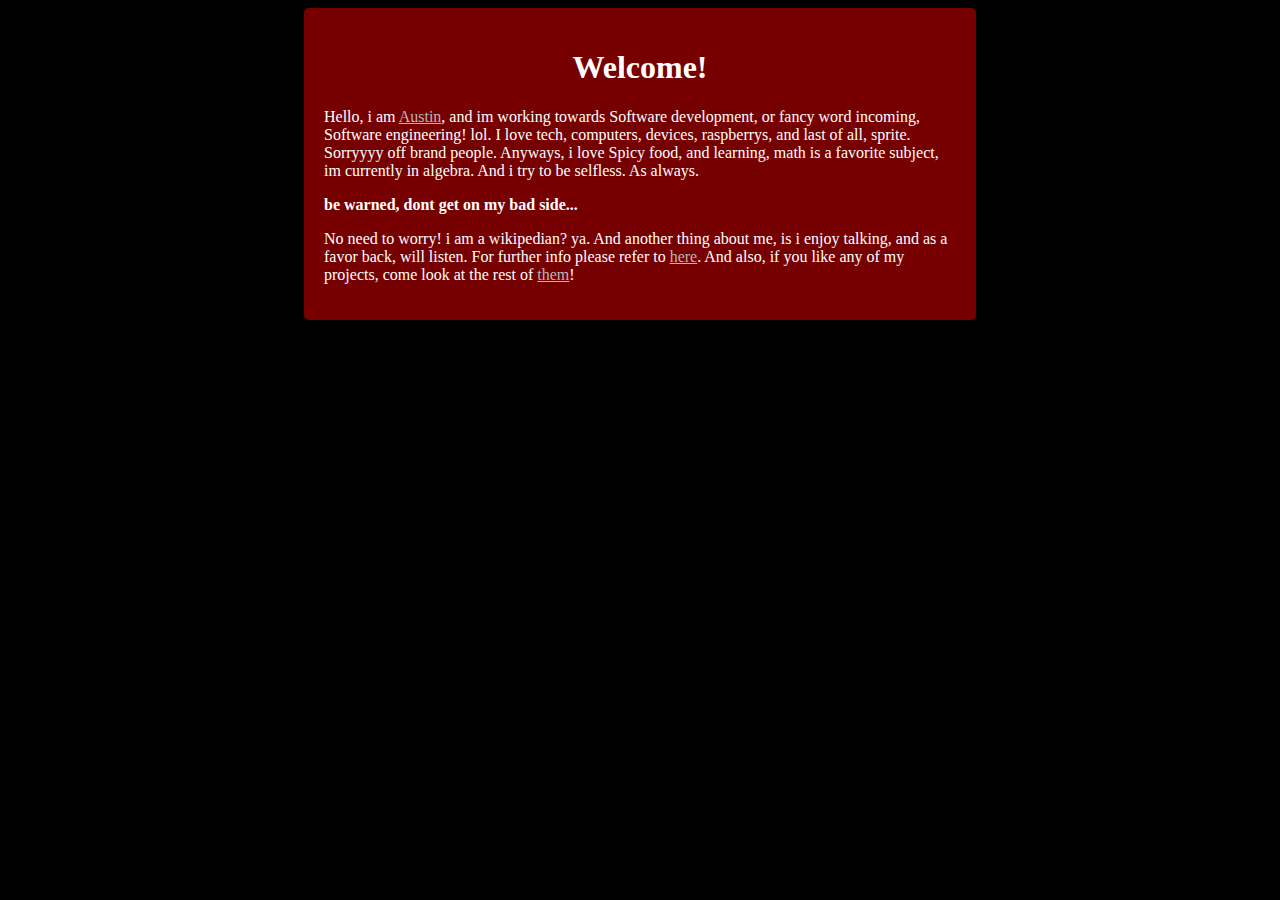
<file: index.html>
<!DOCTYPE html>
<html>
<head>
    <link rel="icon" type="image/x-icon" href="https://raw.githubusercontent.com/Null-Austin/public-assets/main/Null-Austin.jpeg">
    <title>Hello!</title>
    <link rel="stylesheet" href="/css/main_theme.css">
</head>
<body>
    <div class="backbody">
        <h1>Welcome!</h1>
        <p>Hello, i am <a href="https://github.com/Null-Austin">Austin</a>, and im working towards Software development, or fancy word incoming, Software engineering! lol. I love tech, computers, devices, raspberrys, and last of all, sprite. Sorryyyy off brand people. Anyways, i love Spicy food, and learning, math is a favorite subject, im currently in algebra. And i try to be selfless. As always.</p>
        <p><b>be warned, dont get on my bad side...</b></p>
        <p>No need to worry! i am a wikipedian? ya. And another thing about me, is i enjoy talking, and as a favor back, will listen. For further info please refer to <a href="/contact.html">here</a>. And also, if you like any of my projects, come look at the rest of <a href="/projects.html">them</a>!</p>
    </div>
</body>
</html>
</file>
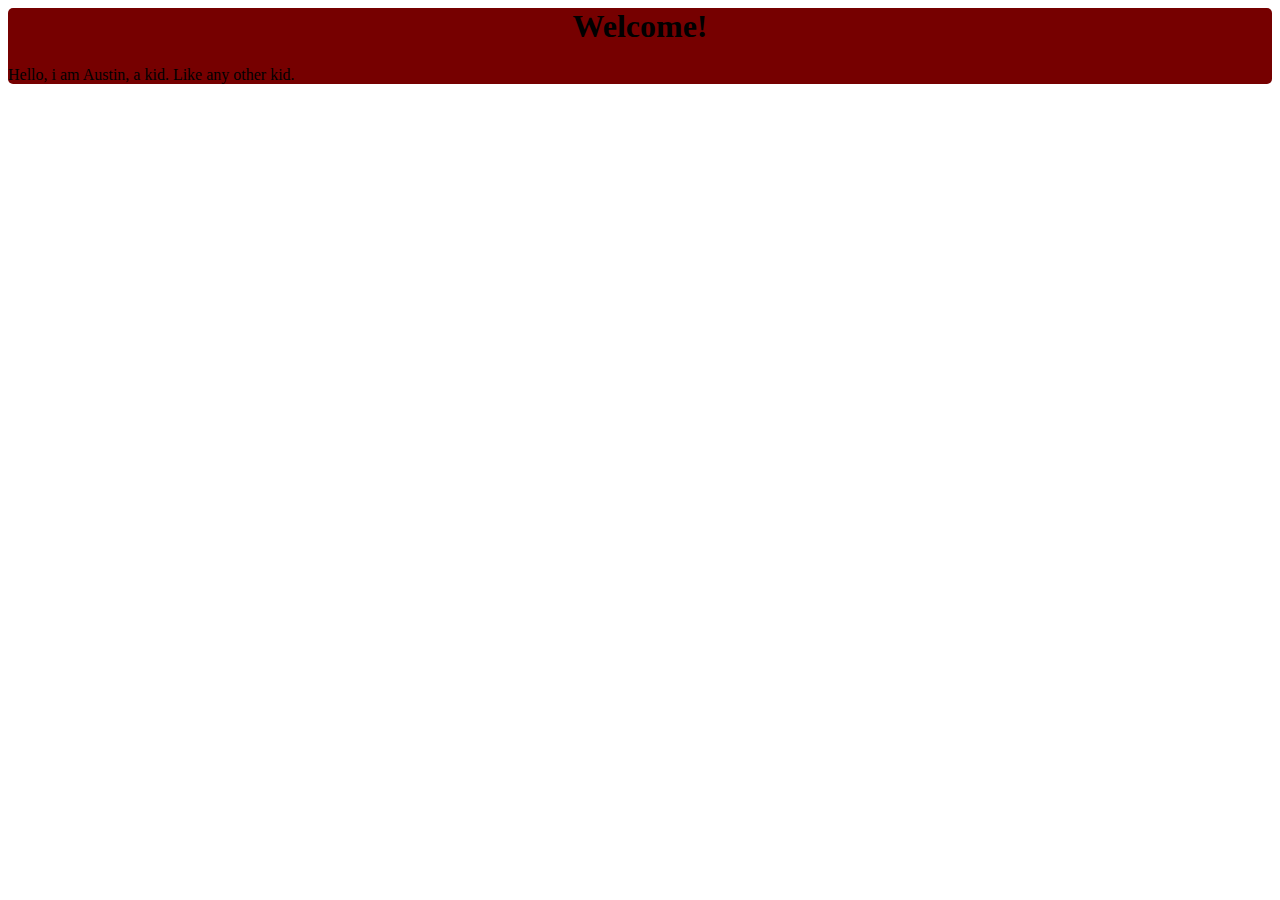
<file: Main/index.html>
<style>
    h1{
        text-align: center;
    }
    body{
        background-image: url('../images/background.jpg')
        color: white;
        }
    div{
        background-color: #760000;
        border-radius: 5px;
    }
</style>

<!DOCTYPE html>
<html>
    <h>
        <title>Hello!</title>
    </h>
    <body>
        <div>
            <h1>Welcome!</h1>
            <p>Hello, i am Austin, a kid. Like any other kid.</p>
        </div>
    </body>
</file>
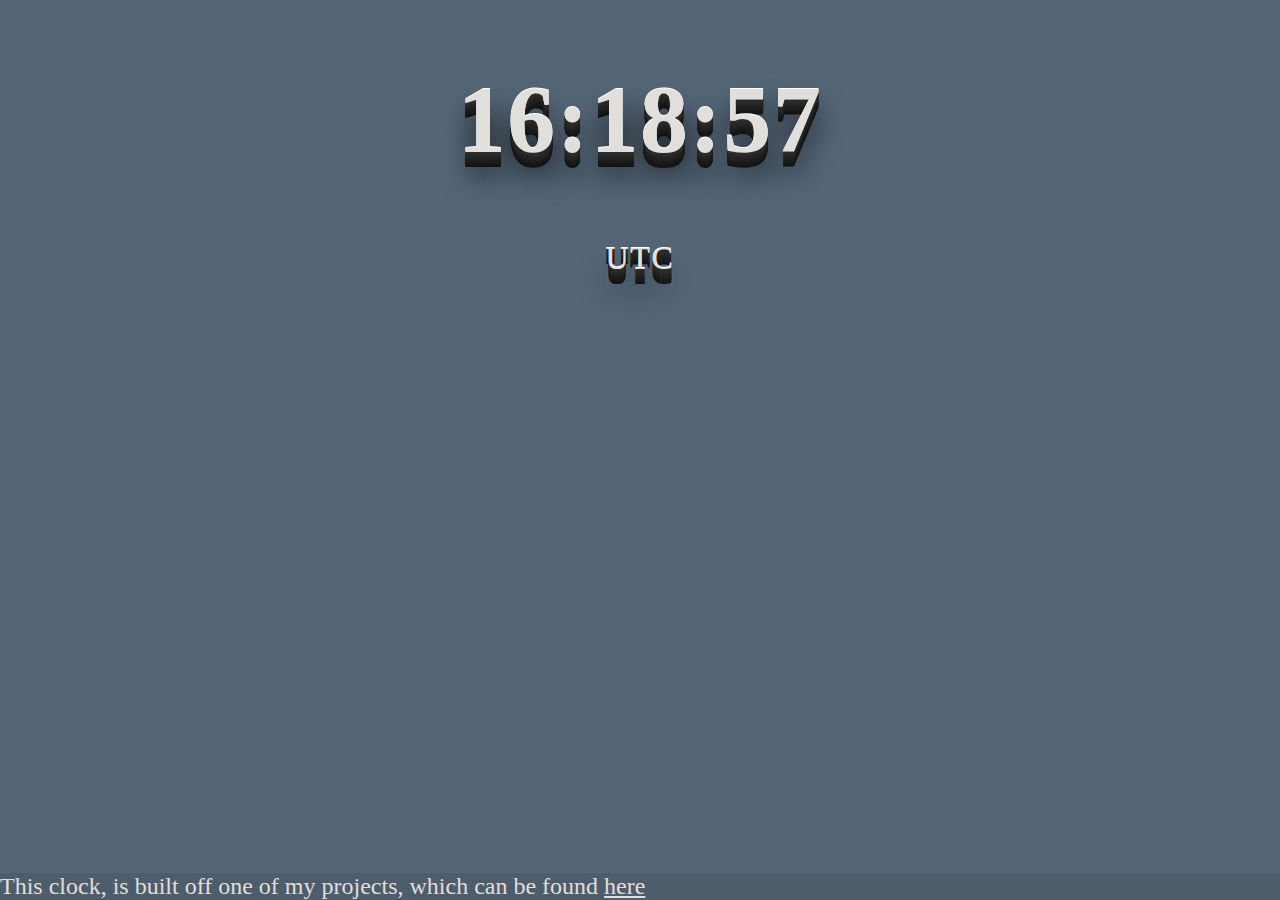
<file: clock.html>
<!DOCTYPE html>
<html>
<head>
    <title>Clock</title>
    <style>
        h1 {
            text-align: center;
        }
        #clock {
            font-size: 6em;
        }
        body {
            background-color: #567;
        }
        #demotext {
            color: #e0dfdc;
            background-color: #567;
            letter-spacing: .1em;
            text-shadow: 0 -1px 0 #fff, 0 1px 0 #2e2e2e, 0 2px 0 #2c2c2c, 0 3px 0 #2a2a2a, 0 4px 0 #282828, 0 5px 0 #262626, 0 6px 0 #242424, 0 7px 0 #222, 0 8px 0 #202020, 0 9px 0 #1e1e1e, 0 10px 0 #1c1c1c, 0 11px 0 #1a1a1a, 0 12px 0 #181818, 0 13px 0 #161616, 0 14px 0 #141414, 0 15px 0 #121212, 0 22px 30px rgba(0, 0, 0, 0.9);
        }
        p {
            color: #e0dfdc;
            text-align: center;
            font-size: 32px;
        }
        footer{
            position: fixed;
            left: 0;
            bottom: 0;
            width: 100%;
            background-color: rgb(78, 93, 108);
            color: #e0dfdc;
            text-align: left;
            font-size: 1.5em;
        }
        a {
            color: #e0dfdc;
        }
    </style>
</head>
<body id="fs">

    <div id="demotext"><h1 id="clock">hey, if you see this, please enable js!</h1></div>
    <div id="demotext"><p id="tz">for this to work, if it is, then i believe, somethings messed up.  srry. not me. prob.</p></div>

    <script>
        function updateClock() {
            var now = new Date();
            var hours = now.getHours().toString().padStart(2, '0');
            var minutes = now.getMinutes().toString().padStart(2, '0');
            var seconds = now.getSeconds().toString().padStart(2, '0');
            var timeString = hours + ":" + minutes + ":" + seconds;
            document.getElementById("clock").innerText = timeString;
            document.getElementById("tz").innerText=Intl.DateTimeFormat().resolvedOptions().timeZone;
        }
        setInterval(updateClock, 1000);
        updateClock();
    </script>
    <footer>This clock, is built off one of my projects, which can be found <a href="https://github.com/Null-Austin/flask-clock">here</a></footer>
</body>
</html>
</file>
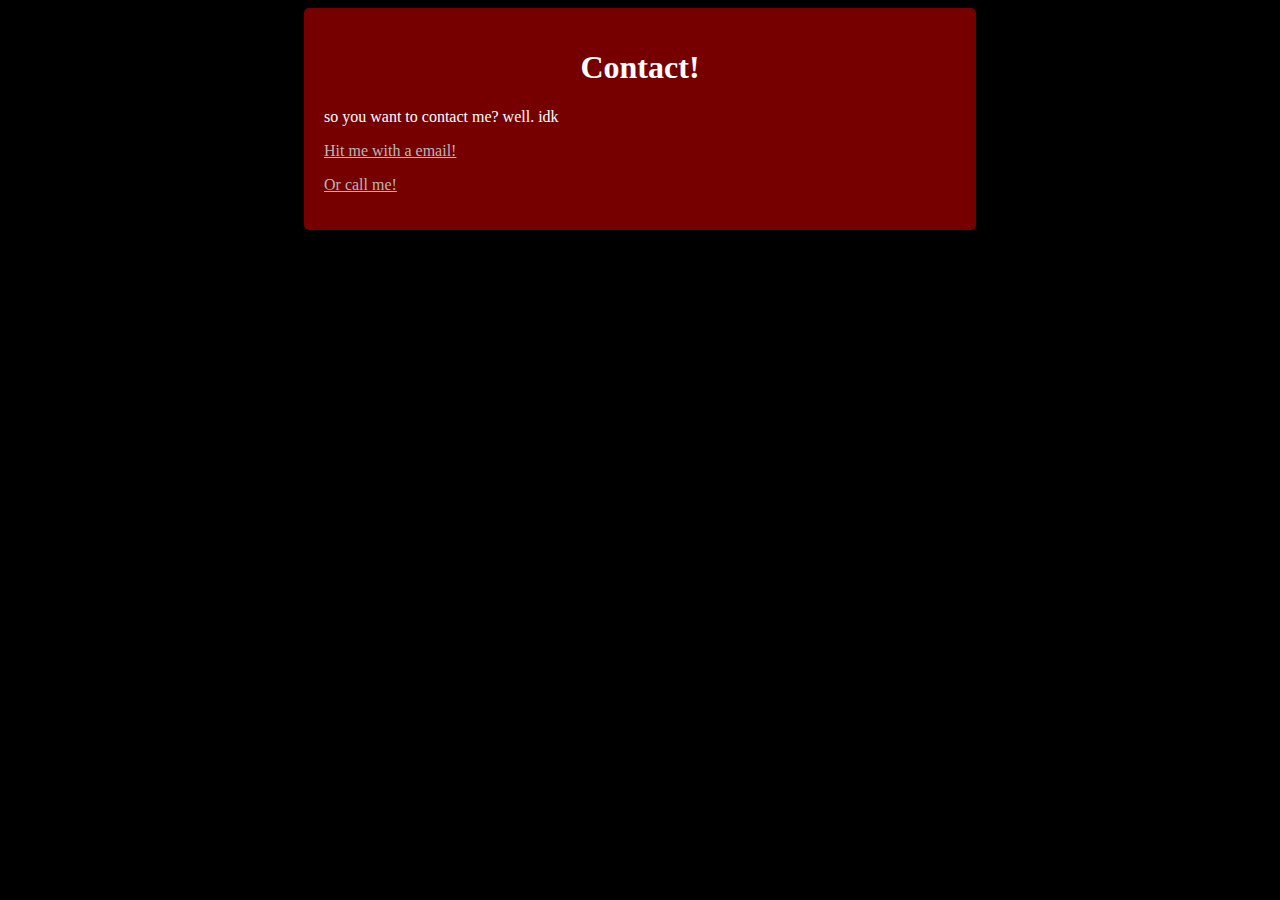
<file: contact.html>
<!DOCTYPE html>
<html>
<head>
    <link rel="icon" type="image/x-icon" href="https://raw.githubusercontent.com/Null-Austin/public-assets/main/Null-Austin.jpeg">
    <title>Contact!</title>
    <link rel="stylesheet" href="/css/main_theme.css">
</head>
<body>
    <div class="backbody">
        <h1>Contact!</h1>
        <p>so you want to contact me? well. idk</p>
        <p><a href="mailto:Nullaustin2007@gmail.com">Hit me with a email!</a></p>
        <p><a href="https://mail.google.com@rickroll.com/">Or call me!</a></p>
    </div>
</body>
</html>
</file>
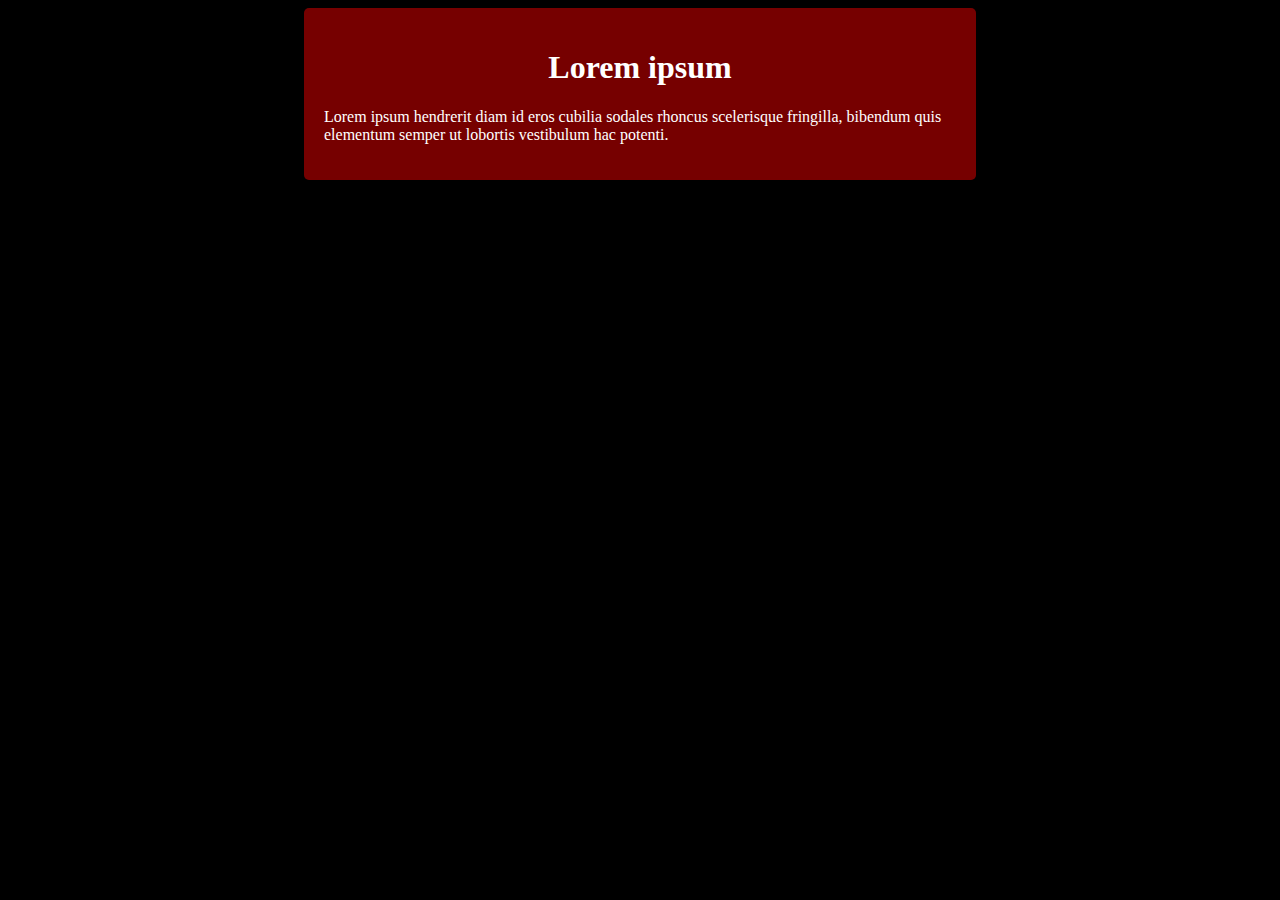
<file: example.html>
<!DOCTYPE html>
<html>
<head>
    <link rel="icon" type="image/x-icon" href="https://raw.githubusercontent.com/Null-Austin/public-assets/main/Null-Austin.jpeg">
    <title>Hello World!</title>
    <link rel="stylesheet" href="/css/main_theme.css">
</head>
<body>
    <div class="backbody">
        <h1>Lorem ipsum</h1>
        <p>Lorem ipsum hendrerit diam id eros cubilia sodales rhoncus scelerisque fringilla, bibendum quis elementum semper ut lobortis vestibulum hac potenti.</p>
    </div>
</body>
</html>
</file>
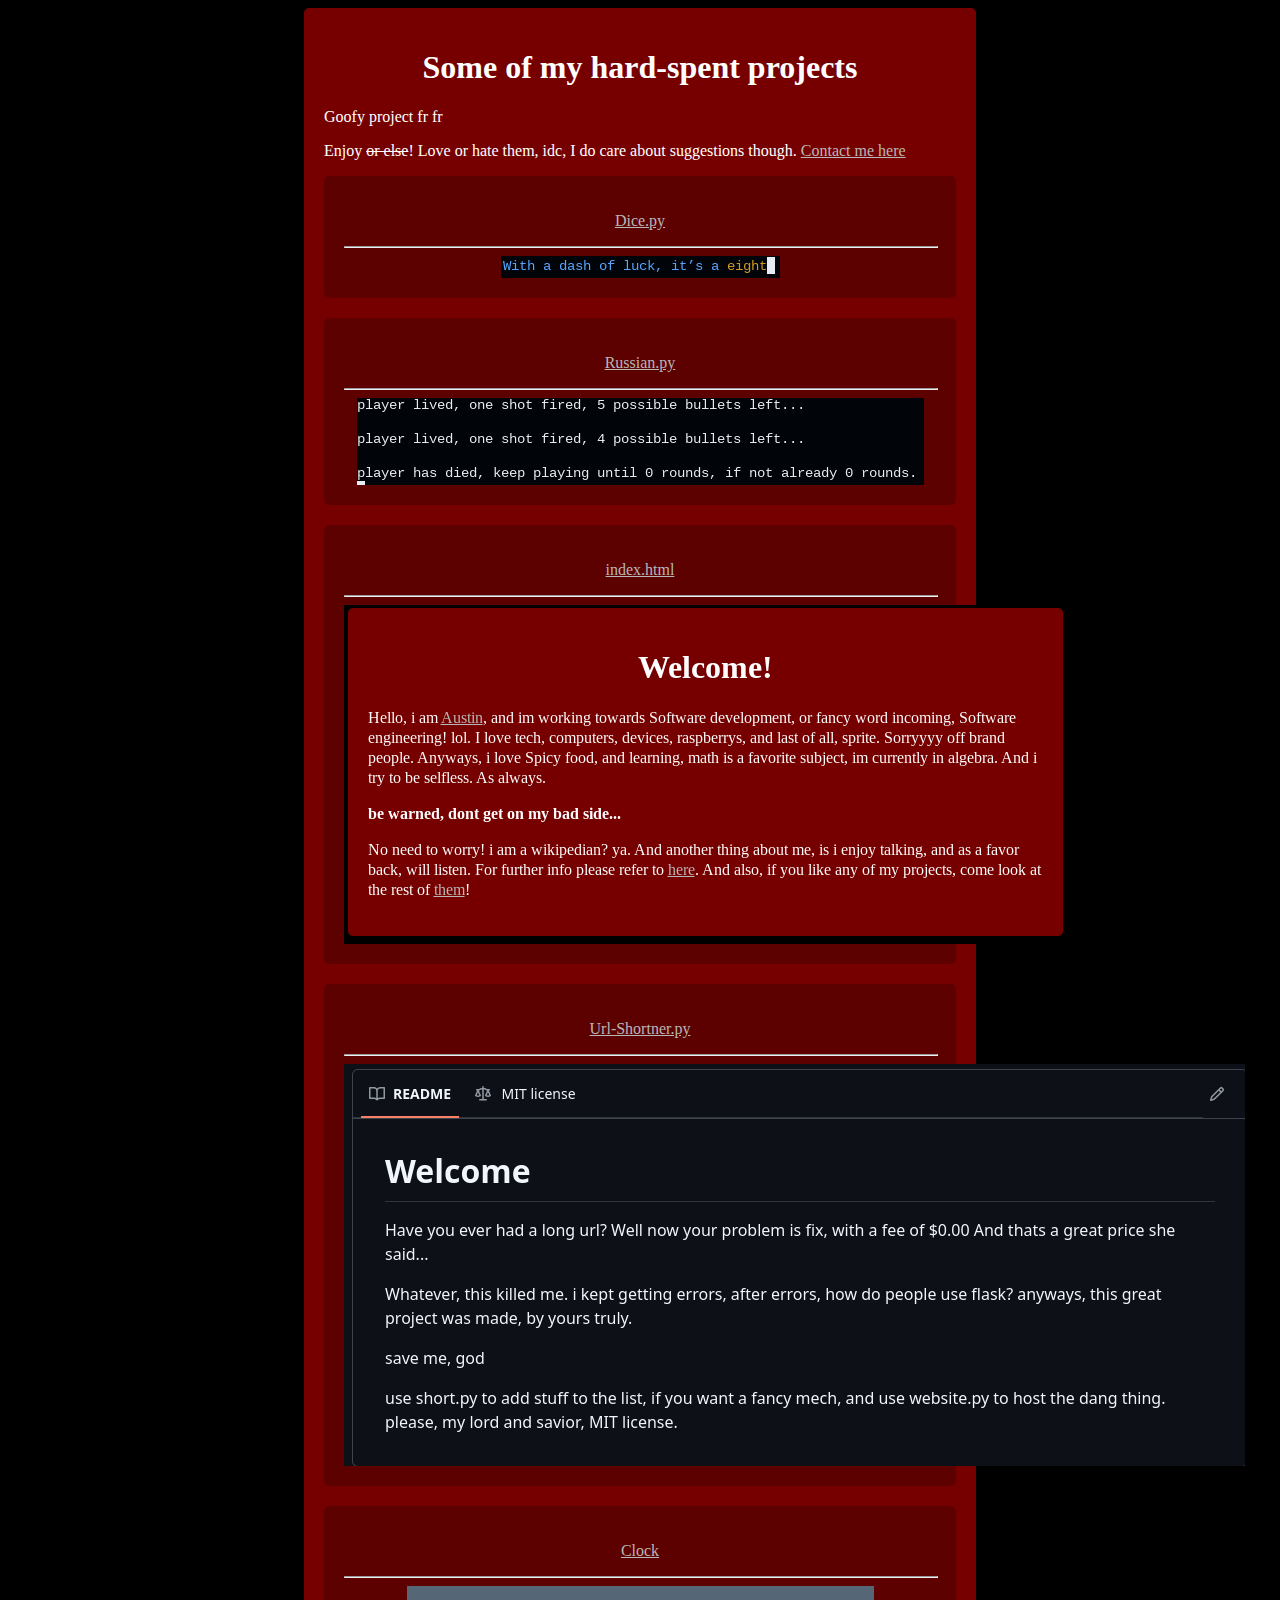
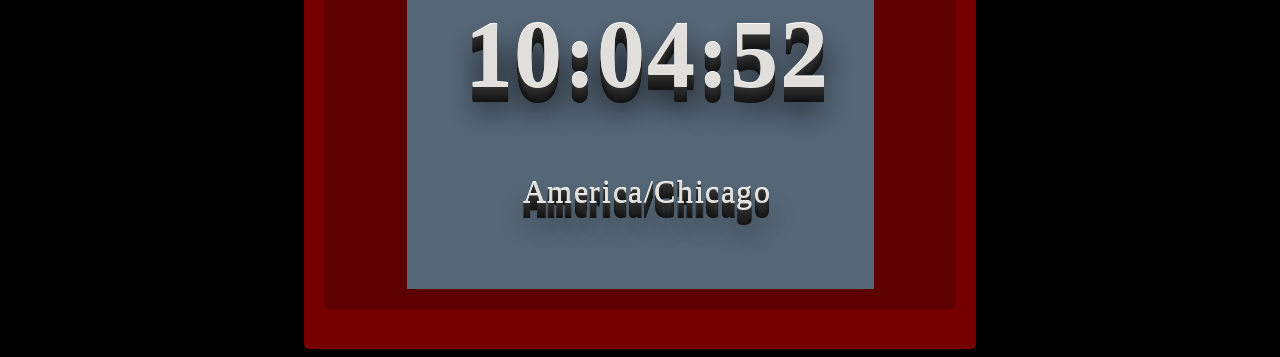
<file: projects.html>
<!DOCTYPE html>
<html lang="en">
<head>
    <meta charset="UTF-8">
    <meta name="viewport" content="width=device-width, initial-scale=1.0">
    <link rel="icon" type="image/x-icon" href="https://raw.githubusercontent.com/Null-Austin/public-assets/main/Null-Austin.jpeg">
    <title>Projects</title>
    <link rel="stylesheet" href="/css/main_theme.css">
    <link rel="stylesheet" href="/css/projects_theme.css">
    <style>
        .projects {
            margin-bottom: 20px; /* Space below each project div */
        }
        .projects img {
            display: block;
            margin: 0 auto;
        }
    </style>
    <script>
        function addHtml(parent, elem) {
            parent.appendChild(elem);
        }
    
        function newProject(name, image, url) {
            const group = document.createElement('div');
            const link = document.createElement('a');
            const p = document.createElement('p');
            const line = document.createElement('hr');
            const img = document.createElement('img');
                
            group.className = 'projects';
    
            link.href = url;
    
            p.innerText = name;
            p.className = 'toptext';
    
            img.src = image;
            img.alt = name;
    
            line.width = '100%';
            line.size = '2';
    
            group.appendChild(link);
            link.appendChild(p);
            link.appendChild(line);
            link.appendChild(img);
    
            document.querySelector('.backbody').appendChild(group);
            document.querySelector('.backbody').appendChild(document.createElement('p')); // Add spacing <p> tag
            console.log('made new project')
        }
    
    </script>
</head>
<body>
    <div class="backbody">
        <h1>Some of my hard-spent projects</h1>
        <p>Goofy project fr fr</p>
        <p>Enjoy <s>or else</s>! Love or hate them, idc, I do care about suggestions though. <a href="/contact.html">Contact me here</a></p>

        <script>
            newProject('Dice.py', '/images/projects/dice.py.png', 'https://github.com/Null-Austin/Dice');
            newProject('Russian.py', '/images/projects/russian.py.png', 'https://github.com/Null-Austin/russian-roulette-python');
            newProject('index.html', '/images/projects/home.png', 'https://github.com/Null-Austin/Home');
            newProject('Url-Shortner.py', '/images/projects/Url-short.png', 'https://github.com/Null-Austin/url-shortener');
            newProject('Clock', '/images/projects/clock.png', '/htmlprojects/clock.html');
        </script>

    </div>
</body>
</html>
</file>
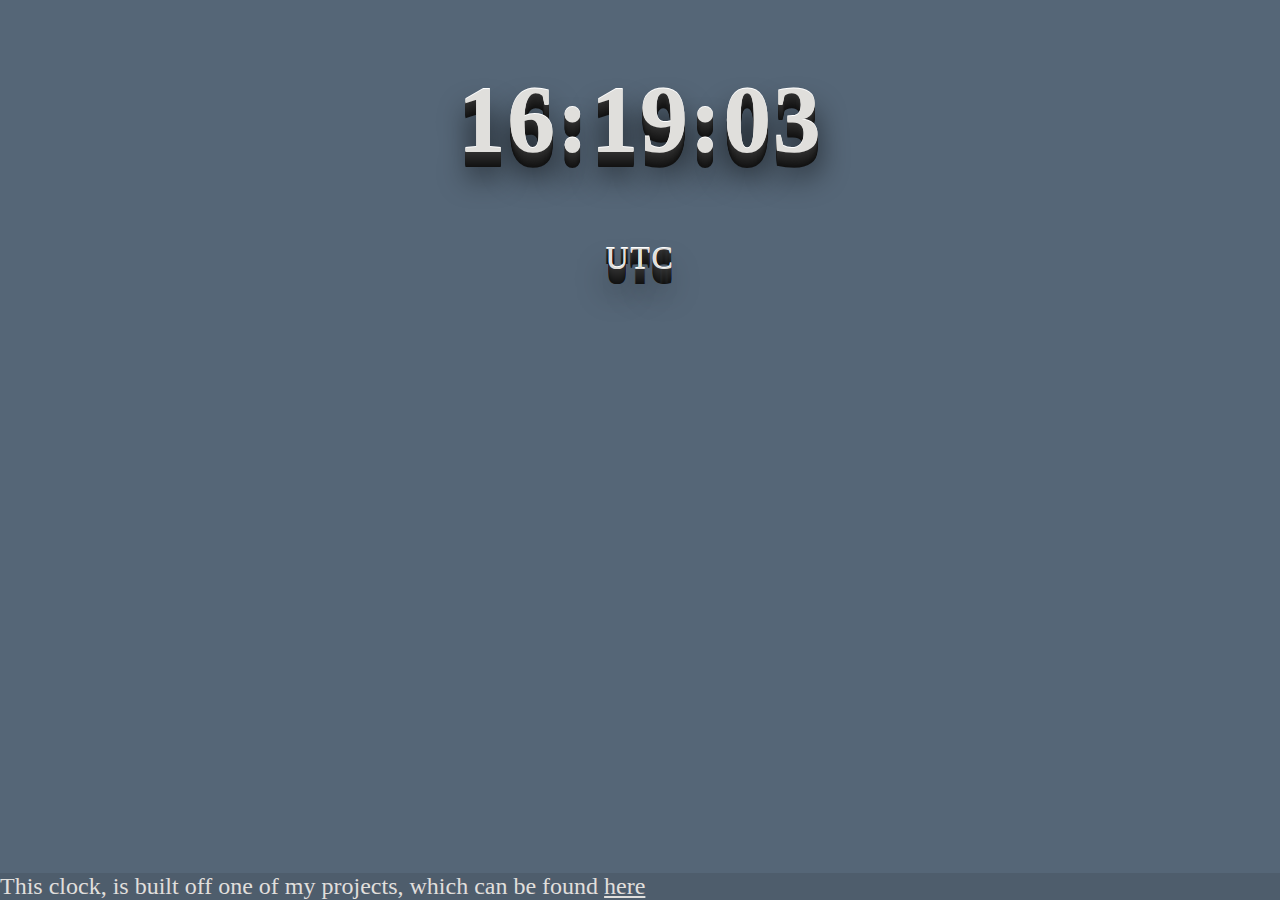
<file: htmlprojects/clock.html>
<!DOCTYPE html>
<html>
<head>
    <title>Clock</title>
    <style>
        h1 {
            text-align: center;
        }
        #clock {
            font-size: 6em;
        }
        body {
            background-color: #567;
        }
        #demotext {
            color: #e0dfdc;
            background-color: #567;
            letter-spacing: .1em;
            text-shadow: 0 -1px 0 #fff, 0 1px 0 #2e2e2e, 0 2px 0 #2c2c2c, 0 3px 0 #2a2a2a, 0 4px 0 #282828, 0 5px 0 #262626, 0 6px 0 #242424, 0 7px 0 #222, 0 8px 0 #202020, 0 9px 0 #1e1e1e, 0 10px 0 #1c1c1c, 0 11px 0 #1a1a1a, 0 12px 0 #181818, 0 13px 0 #161616, 0 14px 0 #141414, 0 15px 0 #121212, 0 22px 30px rgba(0, 0, 0, 0.9);
        }
        p {
            color: #e0dfdc;
            text-align: center;
            font-size: 32px;
        }
        footer{
            position: fixed;
            left: 0;
            bottom: 0;
            width: 100%;
            background-color: rgb(78, 93, 108);
            color: #e0dfdc;
            text-align: left;
            font-size: 1.5em;
        }
        a {
            color: #e0dfdc;
        }
    </style>
</head>
<body id="fs">

    <div id="demotext"><h1 id="clock">hey, if you see this, please enable js!</h1></div>
    <div id="demotext"><p id="tz">for this to work, if it is, then i believe, somethings messed up.  srry. not me. prob.</p></div>

    <script>
        function updateClock() {
            var now = new Date();
            var hours = now.getHours().toString().padStart(2, '0');
            var minutes = now.getMinutes().toString().padStart(2, '0');
            var seconds = now.getSeconds().toString().padStart(2, '0');
            var timeString = hours + ":" + minutes + ":" + seconds;
            document.getElementById("clock").innerText = timeString;
            document.getElementById("tz").innerText=Intl.DateTimeFormat().resolvedOptions().timeZone;
            document.title=timeString
        }
        setInterval(updateClock, 1000);
        updateClock();
    </script>

    <footer>This clock, is built off one of my projects, which can be found <a href="https://github.com/Null-Austin/flask-clock">here</a></footer>

</body>
</html>
</file>
<file: css/main_theme.css>
h1 {
    text-align: center;
}
body {
    background-color: black;
    color: white;
    background-size: 2%;
}
.backbody {
    background-color: #760000;
    border-radius: 5px;
    padding: 20px;
    margin: auto;
    width: 50%;
}
a{
    color: #b7b7b7;
}
</file>
<file: css/projects_theme.css>
.projects{
    background-color: #5d0000;
    width: auto;
    padding: 20px;
    border-radius: 5px;
}
.toptext{
    text-align: center;
}
</file>
